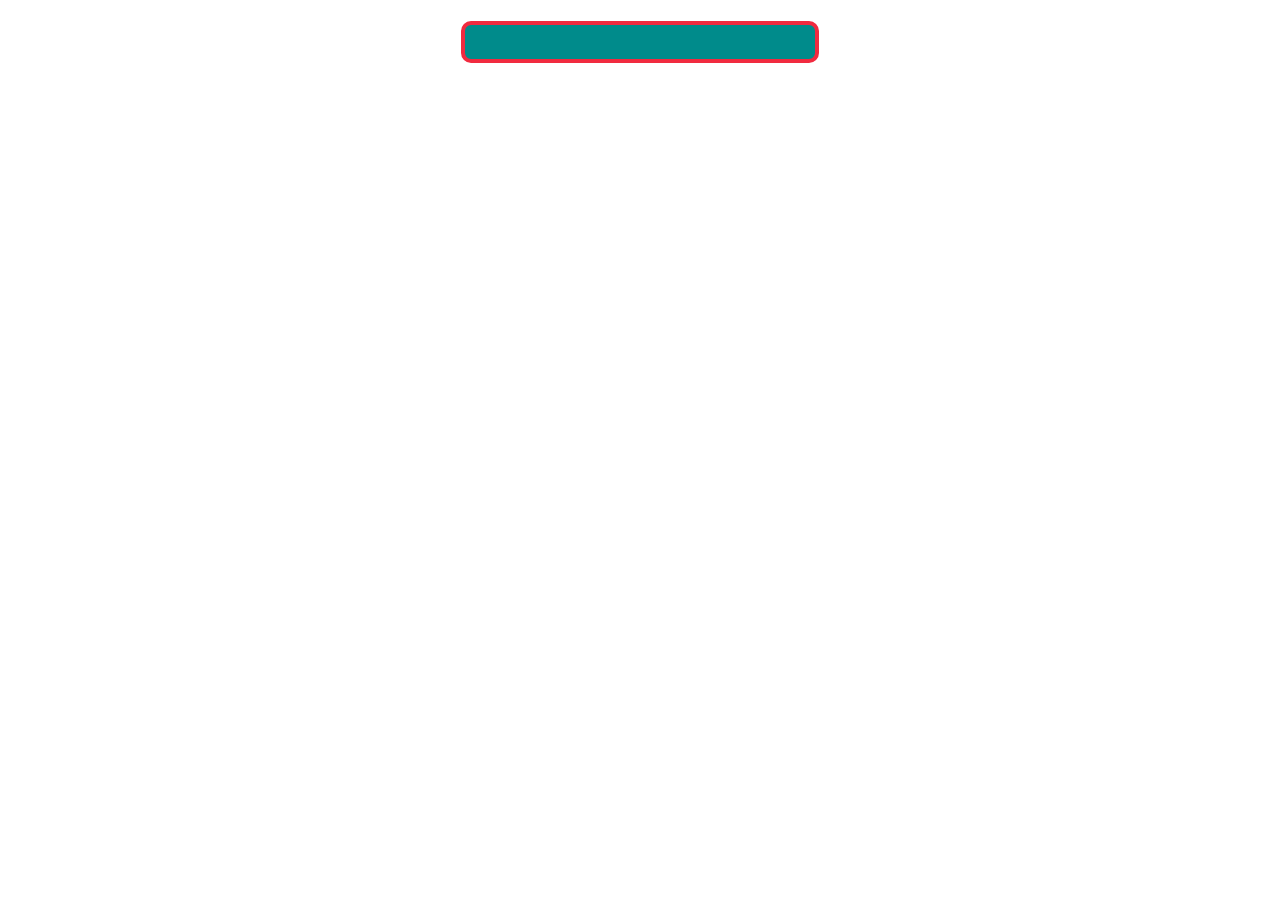
<file: pages/definer.html>
<!DOCTYPE html>
<html lang="en">
<head>
    <meta charset="UTF-8">
    <title>Title</title>
    <link href="/styles/define.css" rel="stylesheet">
</head>
<body>
<div class="center">
        <input class="input" size="20" type="text">
</div>

<script src="/js/definer.js" type="javascript"></script>
</body>
</html>
</file>
<file: styles/define.css>
.input {
    width: 27vw;
    height: 3.5vh;
    background: darkcyan;
    border: #f12a3f 4px solid;
    border-radius: 10px;
    color: #ffee58;
    padding-left: 3px;
    size: auto;
    text-align: center;
    font-weight: bolder;
    margin: 13px;
}
.center{
    text-align: center;
}
</file>
